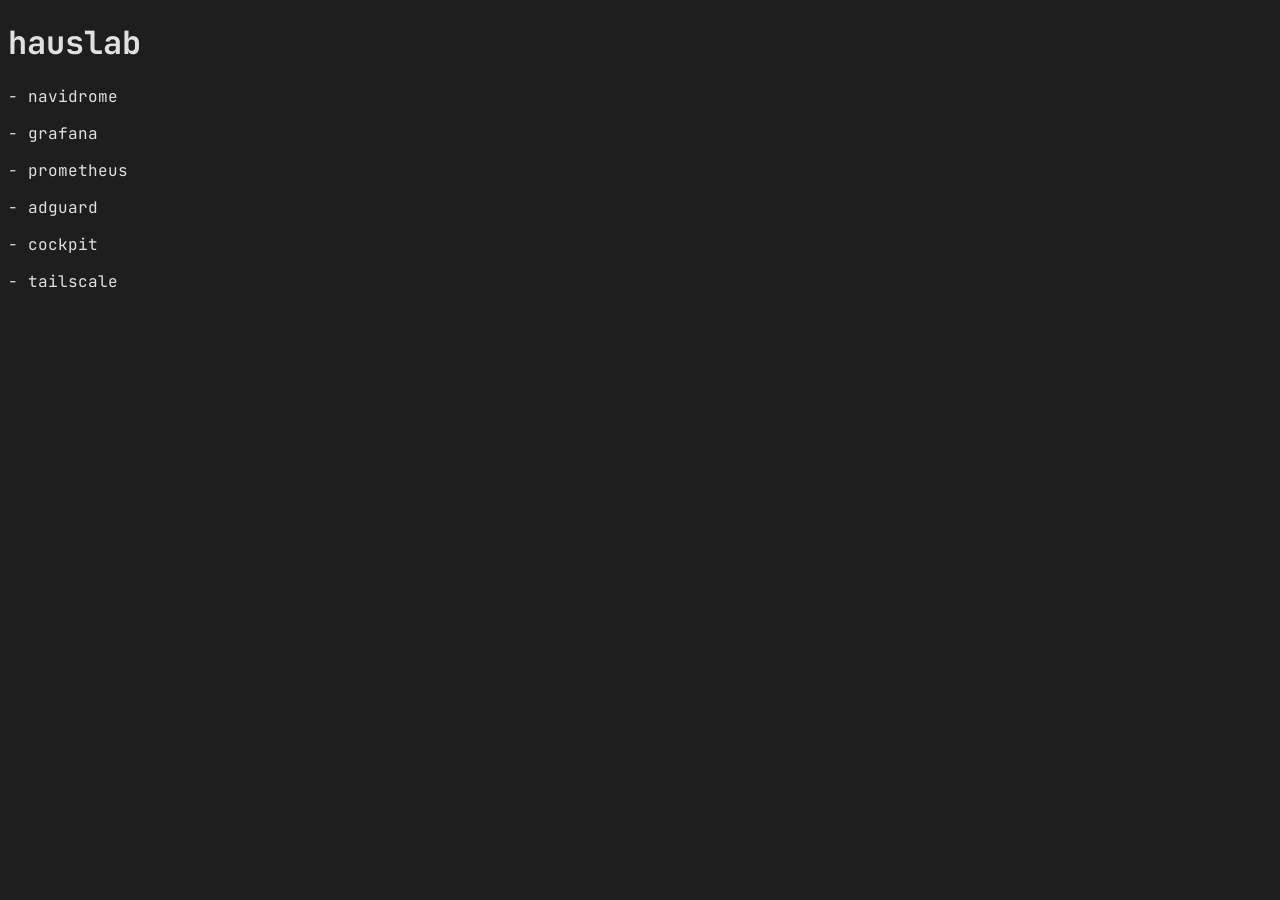
<file: services/nginx/www/index.html>
<!doctype html>
<html lang="en">
    <head>
        <meta charset="UTF-8" />
        <meta name="viewport" content="width=device-width, initial-scale=1.0" />
        <title>hauslab</title>
        <link rel="stylesheet" href="styles.css" />
        <link
            href="https://fonts.googleapis.com/css2?family=JetBrains+Mono&display=swap"
            rel="stylesheet"
        />
    </head>
    <body>
        <h1>hauslab</h1>
        <p>
           <a href="http://navidrome.hauslab" target="_blank">- navidrome</a>
        </p>
        <p>
            <a href="http://grafana.hauslab" target="_blank">- grafana</a>
        </p>
        <p>
            <a href="http://prometheus.hauslab" target="_blank">- prometheus</a>
        </p>
        <p>
            <a href="http://adguard.hauslab" target="_blank">- adguard</a>
        </p>
        <p>
            <a href="https://cockpit.hauslab:9090" target="_blank">- cockpit</a>
        </p>
        <p>
           <a href="https://console.tailscale.com" target="_blank">- tailscale</a>
        </p>
    </body>
</html>
</file>
<file: services/nginx/www/styles.css>
body {
    font-family: "JetBrains Mono", monospace;
    background-color: #1e1e1e;
    color: #e0e0e0;
}

a {
    color: #e0e0e0;
    text-decoration: none;
}

a:visited {
    color: #e0e0e0;
}

a:hover {
    color: #b94f2a;
}
</file>
